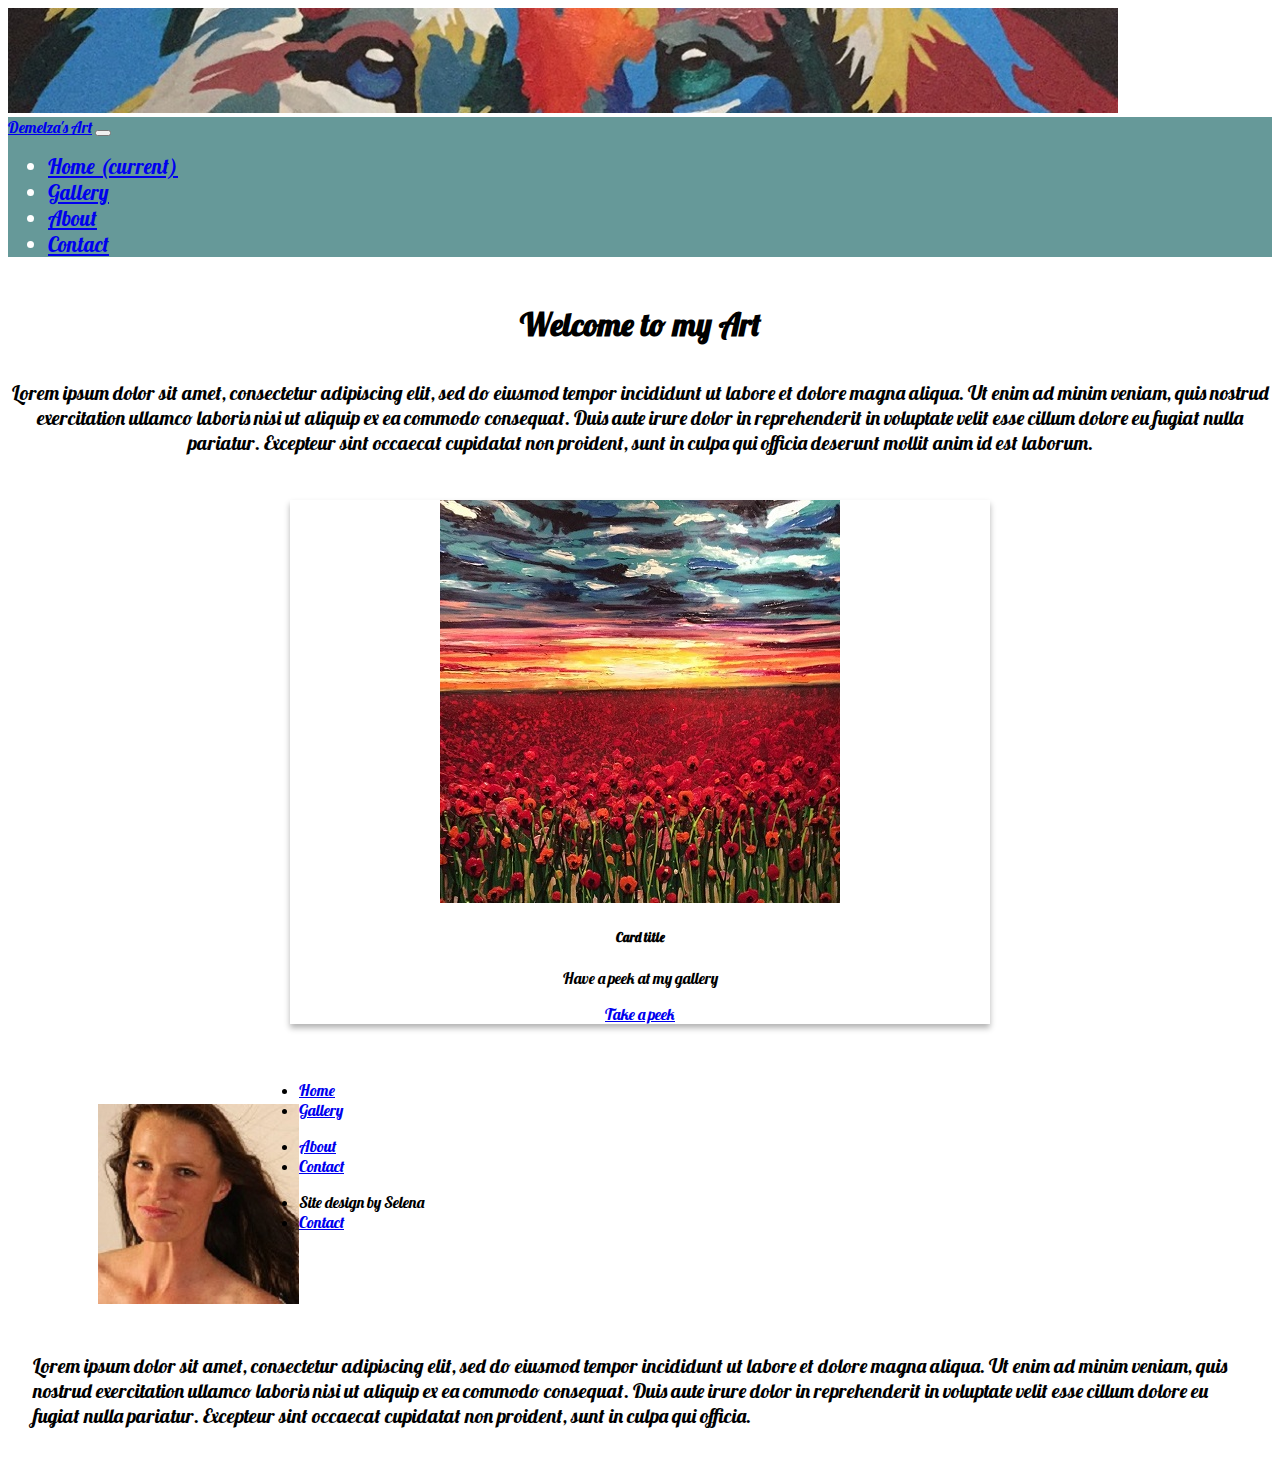
<file: D's/index.html>
<!doctype html>
<html lang="en">

<head>
    <!-- Required meta tags -->
    <meta charset="utf-8">
    <meta name="viewport" content="width=device-width, initial-scale=1, shrink-to-fit=no">

    <!-- Bootstrap CSS -->
    <link rel="stylesheet" href="https://stackpath.bootstrapcdn.com/bootstrap/4.5.0/css/bootstrap.min.css" integrity="sha384-9aIt2nRpC12Uk9gS9baDl411NQApFmC26EwAOH8WgZl5MYYxFfc+NcPb1dKGj7Sk" crossorigin="anonymous">
    <link rel="stylesheet" href="styles.css">
    <link href="https://fonts.googleapis.com/css2?family=Lobster&display=swap" rel="stylesheet">

    <title>Demelza's Art</title>
</head>

<body>
    <div class="container">
        <div class="row">
            <div class="col-md-12">
                <img class="imageHeader" src=Assets/lionEyes.jpg>
            </div>
        </div>
    </div>
    <div class="container">
        <nav class="navbar navbar-expand-lg navbar navbar-light" style="background-color: #669999;">
            <a class="navbar-brand" href="#">Demelza's Art</a>
            <button class="navbar-toggler" type="button" data-toggle="collapse" data-target="#navbarNav" aria-controls="navbarNav" aria-expanded="false" aria-label="Toggle navigation">
                <span class="navbar-toggler-icon"></span>
            </button>
            <div class="collapse navbar-collapse" id="navbarNav">
                <ul class="navbar-nav">
                    <li class="nav-item active">
                        <a class="nav-link" href="#">Home <span class="sr-only">(current)</span></a>
                    </li>
                    <li class="nav-item">
                        <a class="nav-link" href="#">Gallery</a>
                    </li>
                    <li class="nav-item">
                        <a class="nav-link" href="#">About</a>
                    </li>
                    <li class="nav-item">
                        <a class="nav-link" href="#">Contact</a>
                    </li>
                </ul>
            </div>
        </nav>
    </div>
    <div class="container">
        <div class="row">
            <div class="col-md-12">
                <h1 class="welcomeHeader">Welcome to my Art</h1>
                <p class="welcomeText">Lorem ipsum dolor sit amet, consectetur adipiscing elit, sed do eiusmod tempor incididunt ut labore et dolore magna aliqua. Ut enim ad minim veniam, quis nostrud exercitation ullamco laboris nisi ut aliquip ex ea commodo consequat. Duis aute irure dolor in reprehenderit in voluptate velit esse cillum dolore eu fugiat nulla pariatur. Excepteur sint occaecat cupidatat non proident, sunt in culpa qui officia deserunt mollit anim id est laborum.</p>
            </div>
        </div>
    </div>

    <div class="container">
        <div class="row">
            <div class="col-md-12">
                <div class="card" style="width: 700px;">
                    <img src="Assets/color_poppies.jpg" class="card-img-top" alt="Poppies">
                    <div class="card-body">
                        <h5 class="card-title">Card title</h5>
                        <p class="card-text">Have a peek at my gallery</p>
                        <a href="gallery.html" class="btn btn-primary">Take a peek</a>
                    </div>
                </div>
            </div>
        </div>
    </div>

    <br>
    <br>

    <div class="container">
        <div class="row">
            <div class="col-lg-12 aboutSection">
                <div class="col-md-6 sectionImage">
                    <img src="Assets/d.jpg">
                </div>
                <div class="col-md-6 sectionText">
                    <p>Lorem ipsum dolor sit amet, consectetur adipiscing elit, sed do eiusmod tempor incididunt ut labore et dolore magna aliqua. Ut enim ad minim veniam, quis nostrud exercitation ullamco laboris nisi ut aliquip ex ea commodo consequat. Duis aute irure dolor in reprehenderit in voluptate velit esse cillum dolore eu fugiat nulla pariatur. Excepteur sint occaecat cupidatat non proident, sunt in culpa qui officia.</p>
                </div>
            </div>
        </div>
    </div>

    <footer class="homeFooter">
        <div class="container">
            <div class="row">
                <div class="col-md-4">
                    <ul class="footerList">
                        <li><a href="#">Home</a></li>
                        <li><a href="#">Gallery</a></li>
                    </ul>
                </div>
                <div class="col-md-4">
                    <ul class="footerList">
                        <li><a href="#">About</a></li>
                        <li><a href="#">Contact</a></li>
                    </ul>
                </div>
                <div class="col-md-4">
                    <ul class="footerList">
                        <li>Site design by Selena</li>
                        <li><a href="#">Contact</a></li>
                    </ul>
                </div>
            </div>
        </div>
    </footer>



    <!-- Optional JavaScript -->
    <!-- jQuery first, then Popper.js, then Bootstrap JS -->
    <script src="https://code.jquery.com/jquery-3.5.1.slim.min.js" integrity="sha384-DfXdz2htPH0lsSSs5nCTpuj/zy4C+OGpamoFVy38MVBnE+IbbVYUew+OrCXaRkfj" crossorigin="anonymous"></script>
    <script src="https://cdn.jsdelivr.net/npm/popper.js@1.16.0/dist/umd/popper.min.js" integrity="sha384-Q6E9RHvbIyZFJoft+2mJbHaEWldlvI9IOYy5n3zV9zzTtmI3UksdQRVvoxMfooAo" crossorigin="anonymous"></script>
    <script src="https://stackpath.bootstrapcdn.com/bootstrap/4.5.0/js/bootstrap.min.js" integrity="sha384-OgVRvuATP1z7JjHLkuOU7Xw704+h835Lr+6QL9UvYjZE3Ipu6Tp75j7Bh/kR0JKI" crossorigin="anonymous"></script>
</body>

</html>
</file>
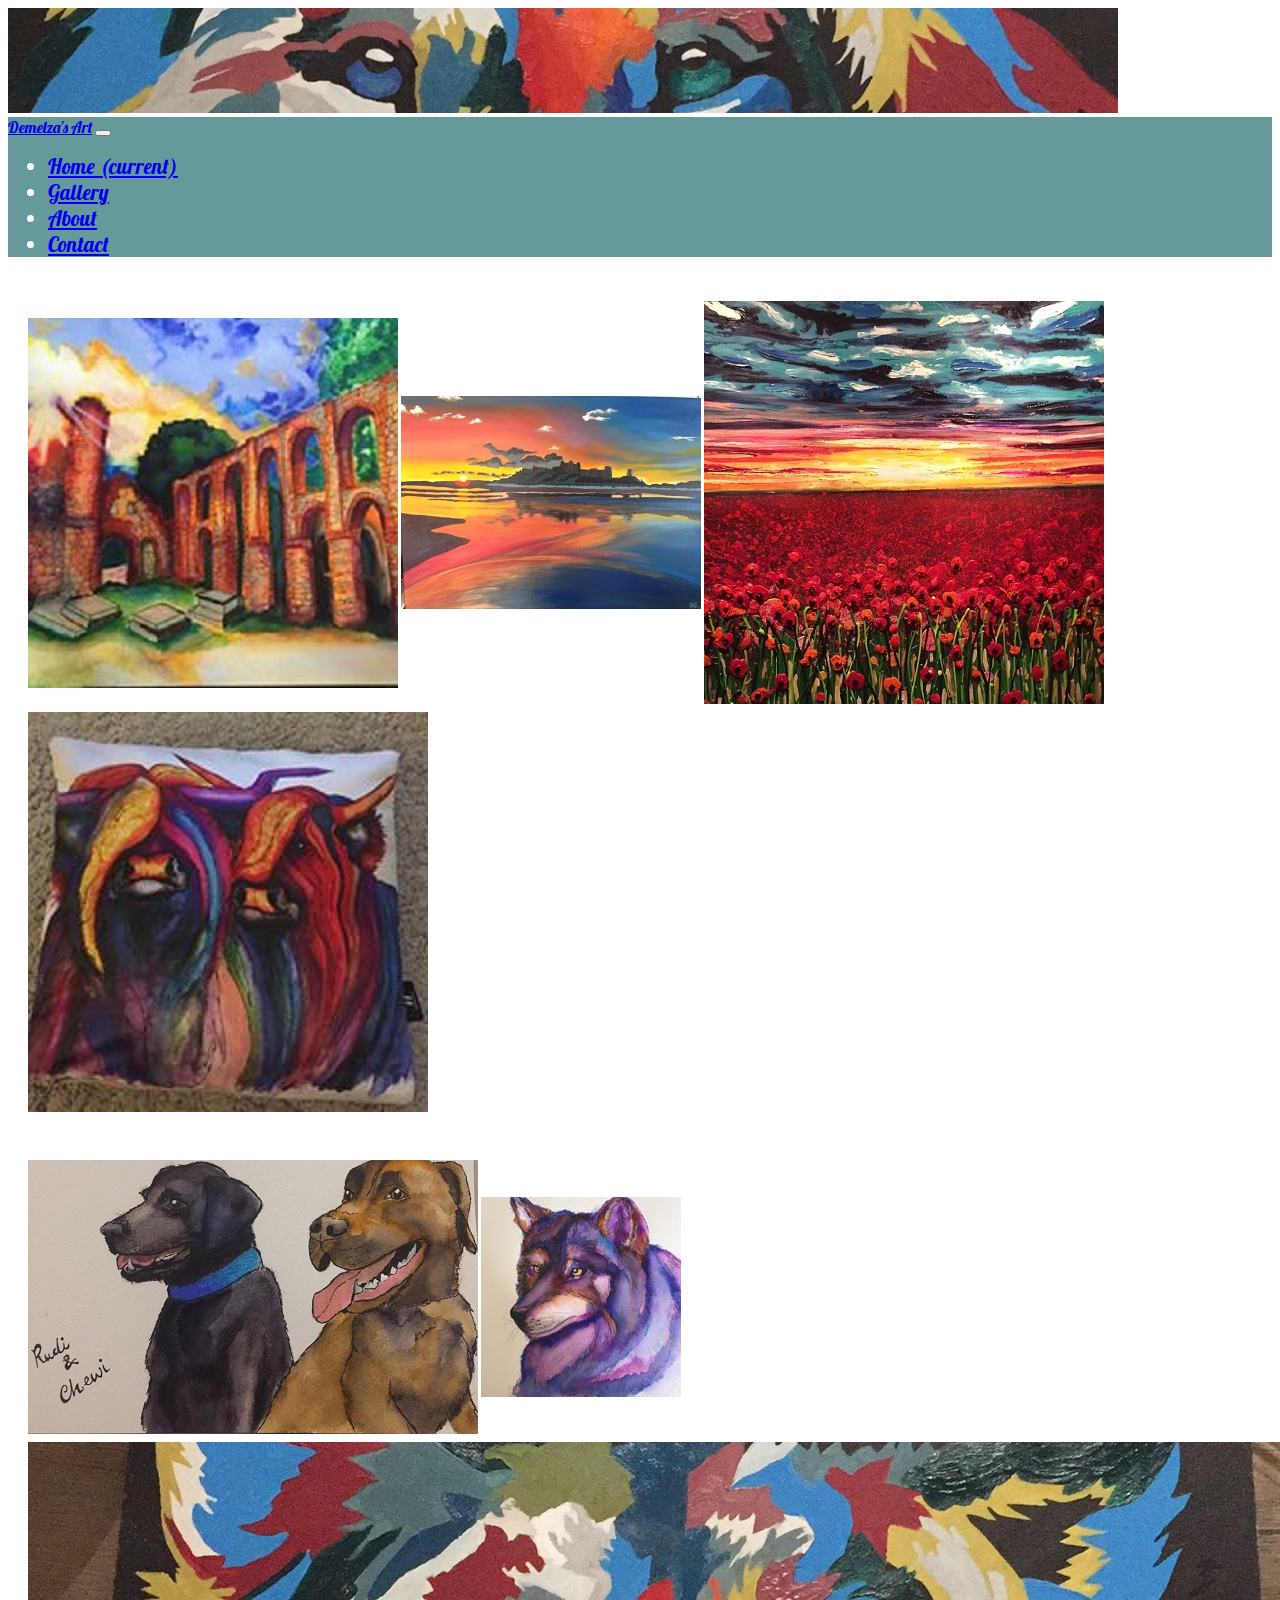
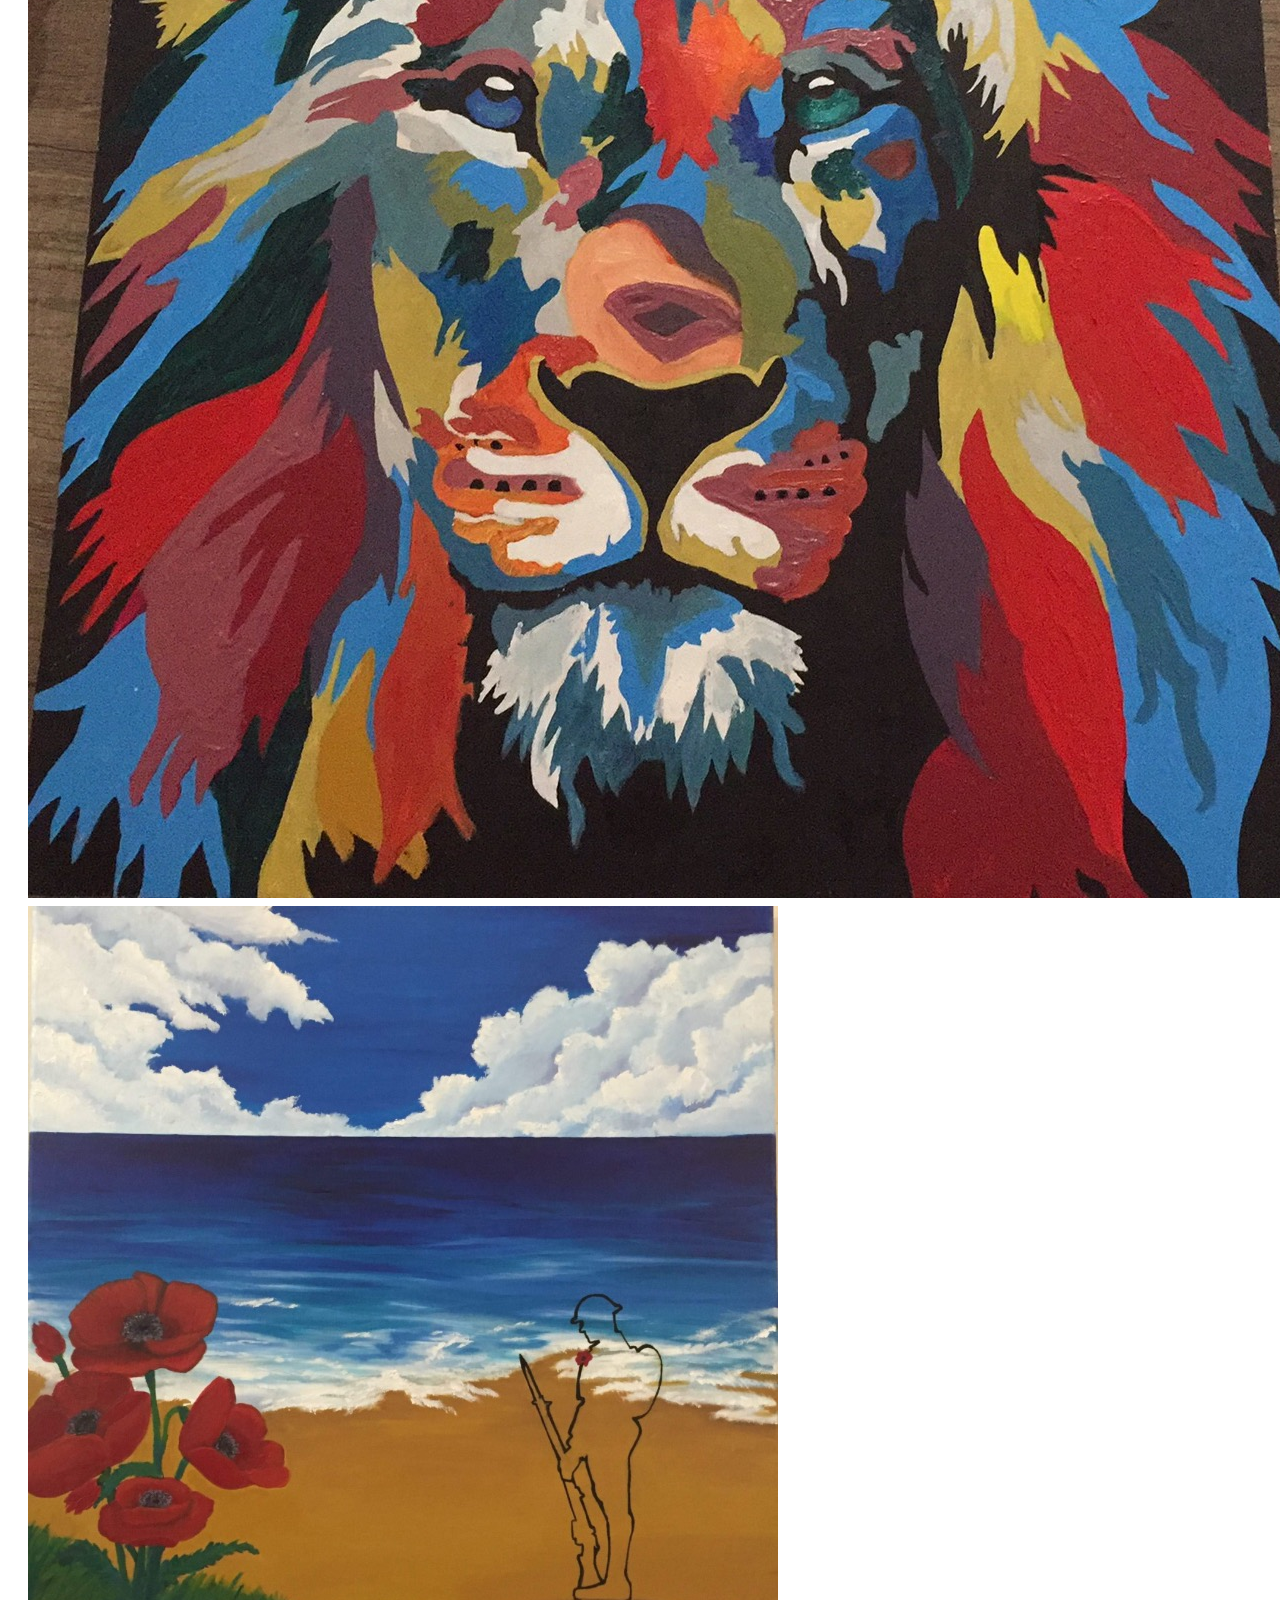
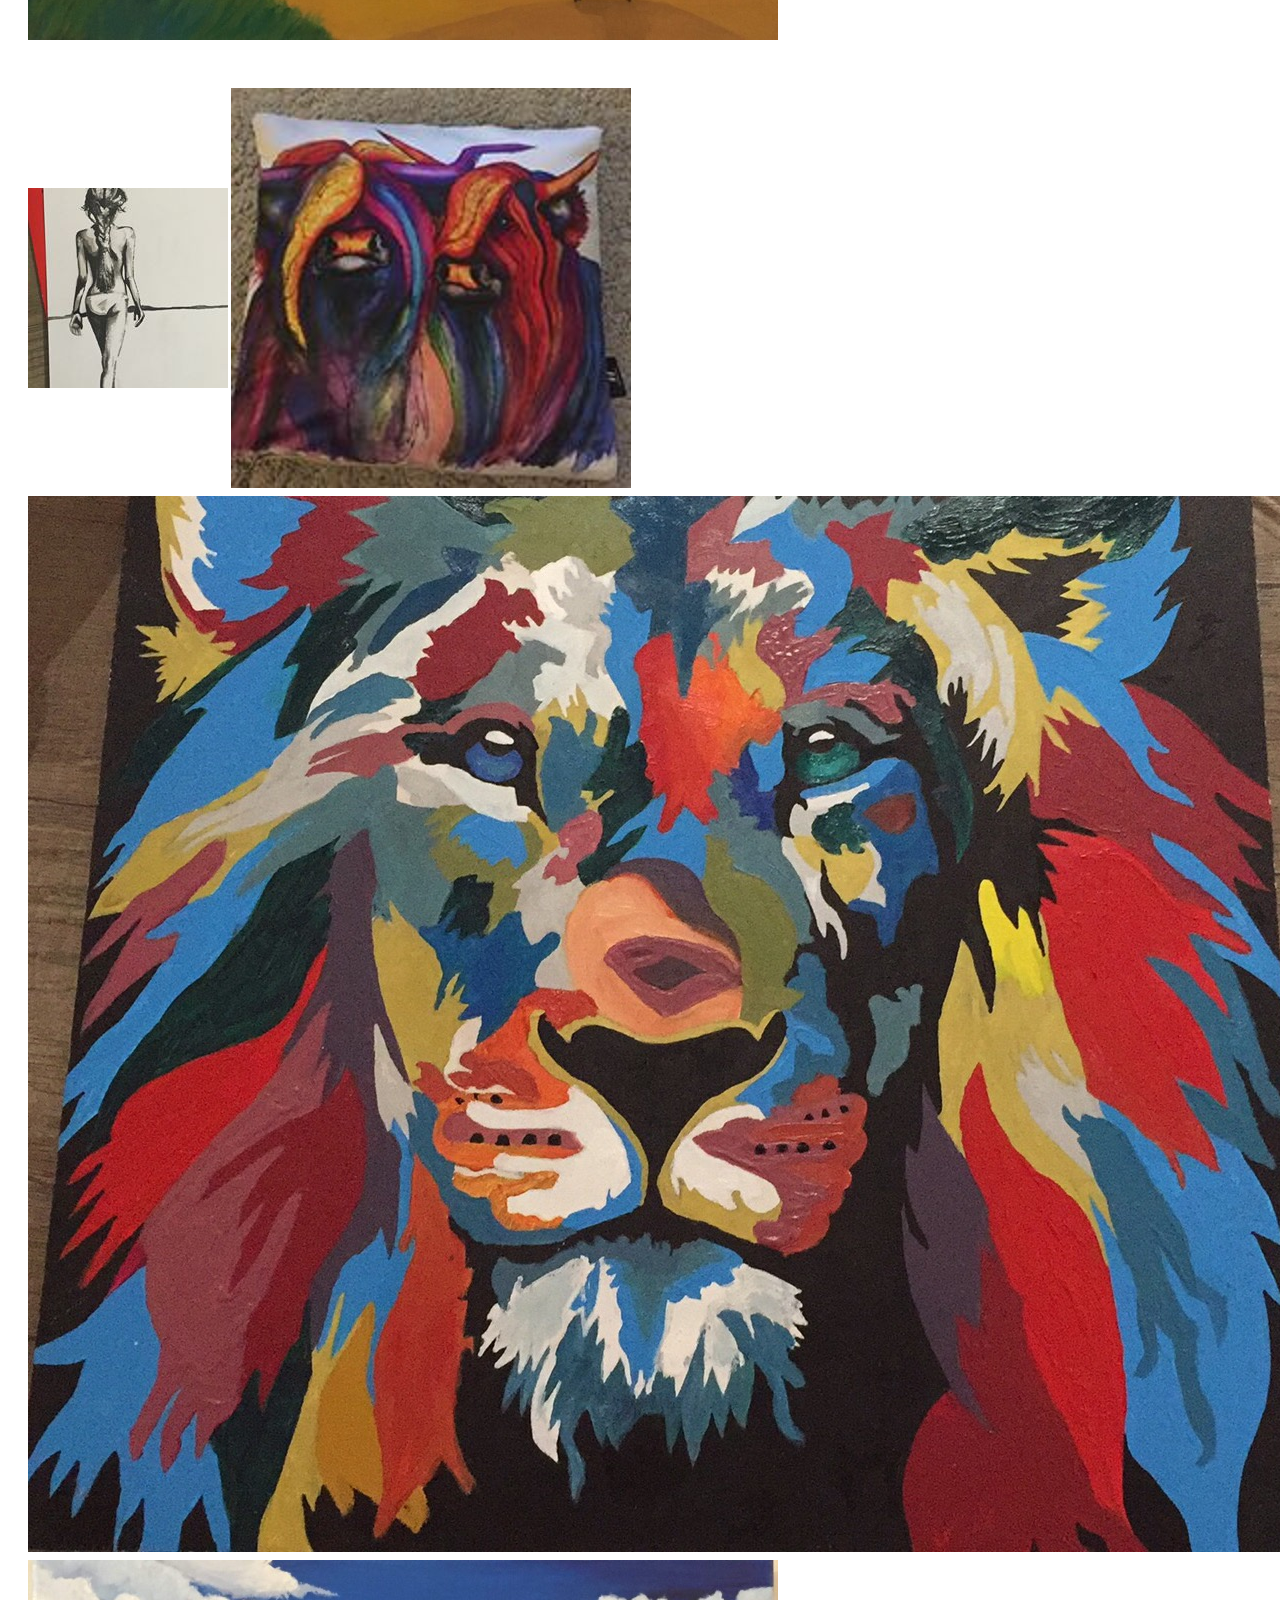
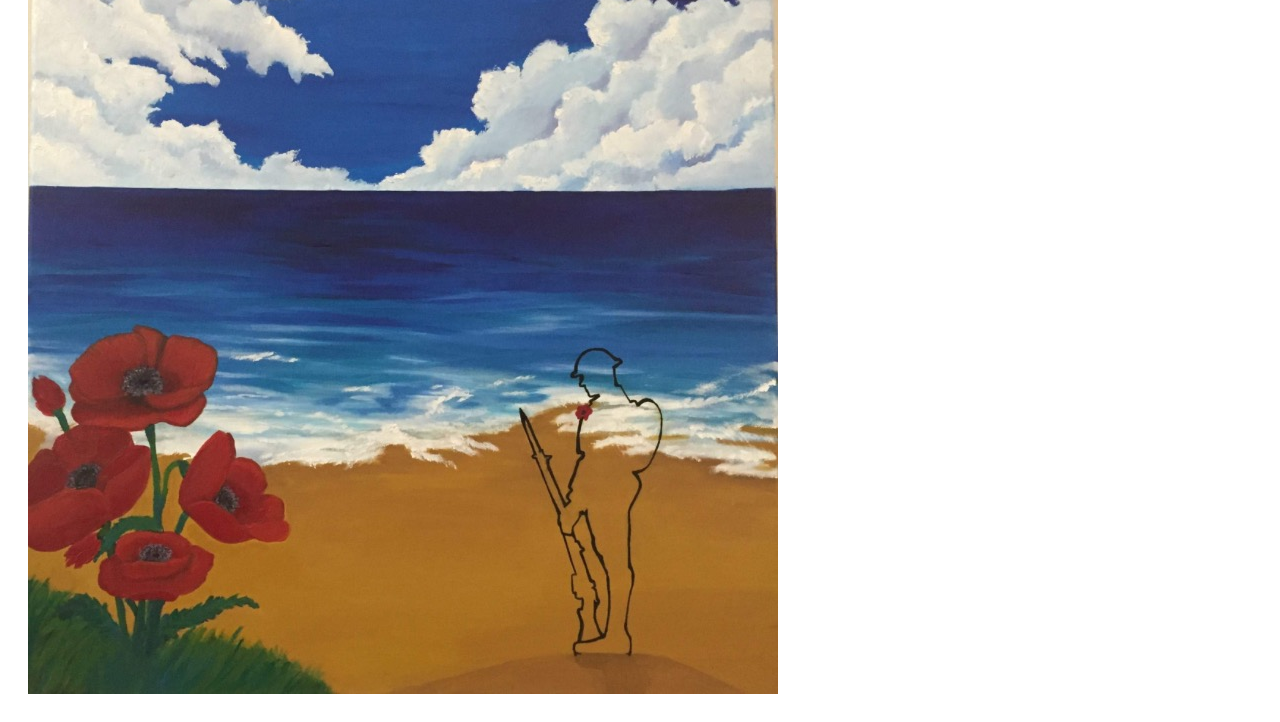
<file: D's/gallery.html>
<!doctype html>
<html lang="en">
  <head>
    <!-- Required meta tags -->
    <meta charset="utf-8">
    <meta name="viewport" content="width=device-width, initial-scale=1, shrink-to-fit=no">

    <!-- Bootstrap CSS -->
    <link rel="stylesheet" href="https://stackpath.bootstrapcdn.com/bootstrap/4.5.0/css/bootstrap.min.css" integrity="sha384-9aIt2nRpC12Uk9gS9baDl411NQApFmC26EwAOH8WgZl5MYYxFfc+NcPb1dKGj7Sk" crossorigin="anonymous">
      <link rel="stylesheet" href="styles.css">
      <link href="https://fonts.googleapis.com/css2?family=Lobster&display=swap" rel="stylesheet">


    <title>Demelza's Gallery</title>
  </head>
  <body>
         <div class="container">
        <div class="row">
            <div class="col-md-12">
                <img class="imageHeader" src=Assets/lionEyes.jpg>
            </div>
        </div>
      </div>
    <div class="container">
      <nav class="navbar navbar-expand-lg navbar navbar-light" style="background-color: #669999;">
  <a class="navbar-brand" href="#">Demelza's Art</a>
  <button class="navbar-toggler" type="button" data-toggle="collapse" data-target="#navbarNav" aria-controls="navbarNav" aria-expanded="false" aria-label="Toggle navigation">
    <span class="navbar-toggler-icon"></span>
  </button>
  <div class="collapse navbar-collapse" id="navbarNav">
    <ul class="navbar-nav">
      <li class="nav-item active">
        <a class="nav-link" href="index.html">Home <span class="sr-only">(current)</span></a>
      </li>
      <li class="nav-item">
        <a class="nav-link" href="#">Gallery</a>
      </li>
      <li class="nav-item">
        <a class="nav-link" href="#">About</a>
      </li>
      <li class="nav-item">
        <a class="nav-link" href="#">Contact</a>
      </li>
    </ul>
  </div>
</nav>
   </div>
      
    <!-- gallery layout -->
<div class="container">
    <div class="row">
        <div class="col-lg-4 column">
        <img src="Assets/abbey.jpg">
        <img src="Assets/castle.jpg">
        <img src="Assets/color_poppies.jpg">
        <img src="Assets/coows.jpg">
        </div>
        <div class="col-lg-4 column">
        <img src="Assets/dogs2.jpg">
        <img src="Assets/wolf.jpg">
        <img src="Assets/lion.jpg">
        <img src="Assets/remember.jpg">
        </div>
        <div class="col-lg-4 column">
        <img src="Assets/girl.jpg">
        <img src="Assets/coows.jpg">
        <img src="Assets/lion.jpg">
        <img src="Assets/remember.jpg">
        </div>
</div>
</div>      
      
      
      
      

    <!-- Optional JavaScript -->
    <!-- jQuery first, then Popper.js, then Bootstrap JS -->
    <script src="https://code.jquery.com/jquery-3.5.1.slim.min.js" integrity="sha384-DfXdz2htPH0lsSSs5nCTpuj/zy4C+OGpamoFVy38MVBnE+IbbVYUew+OrCXaRkfj" crossorigin="anonymous"></script>
    <script src="https://cdn.jsdelivr.net/npm/popper.js@1.16.0/dist/umd/popper.min.js" integrity="sha384-Q6E9RHvbIyZFJoft+2mJbHaEWldlvI9IOYy5n3zV9zzTtmI3UksdQRVvoxMfooAo" crossorigin="anonymous"></script>
    <script src="https://stackpath.bootstrapcdn.com/bootstrap/4.5.0/js/bootstrap.min.js" integrity="sha384-OgVRvuATP1z7JjHLkuOU7Xw704+h835Lr+6QL9UvYjZE3Ipu6Tp75j7Bh/kR0JKI" crossorigin="anonymous"></script>
  </body>
</html>
</file>
<file: D's/styles.css>
html, body {
    font-family: 'Lobster', cursive, serif;
}

.imageHeader {
   max-width: 1110px; 
}

a .navbar-brand, .nav-item {
    color: #fff;
    font-weight: 400;
    font-size: 1.3rem;
}

.welcomeHeader {
    padding: 25px 15px 15px;
    text-align: center;
}

.welcomeText {
    padding-bottom: 25px;
    text-align: center;
    font-size: 1.25rem;
    
}

.card {
    margin: auto;
    box-shadow: 0 4px 6px 0 rgba(0, 0, 0, 0.3);
    text-align: center;         
}

.aboutSection {
    margin: 0;
    padding: 0;
    background-color: #669999;
    max-width: 100%;
    
}

.sectionImage {
    padding: 40px 0 0 90px;
    float: left;
}

.sectionText {
    padding: 25px;
    float: right;
    align-content: center;
    font-size: 1.25rem;
}


div.footerList {
    padding: 30px;
    margin-top: 40px;
    list-style: none;
    color: #669999;
    text-align: center;
    
}

/*############ Gallery styles###########*/

row {
  display: flex;
  flex-wrap: wrap;
  padding: 15px 12px;
}

.column {
  flex: 50%;
  padding: 20px 20px;
}

.column img {
  margin-top: 8px;
  vertical-align: middle;
    
}
</file>
